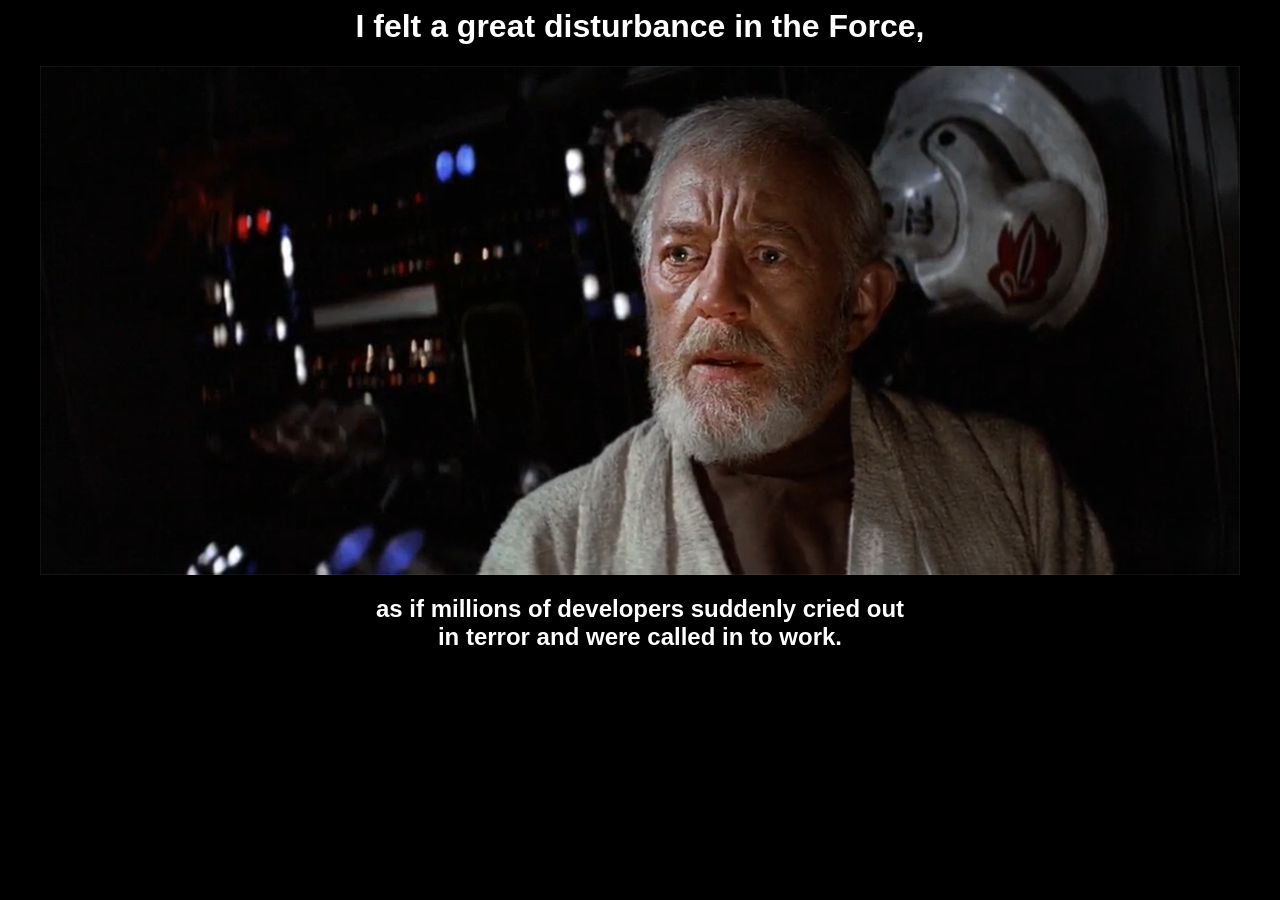
<file: maintenance.html>
<html>
    <head>
    </head>
    <body style="text-align:center; background: black; color: white; font-family: sans-serif;">
        <h1>I felt a great disturbance in the Force,</h1>
        <img src="images/obiwan.png" alt="Obiwan"/>
        <h2>as if millions of developers suddenly cried out<br>in terror and were called in to work.</h2>
    </body>
</html>
</file>
